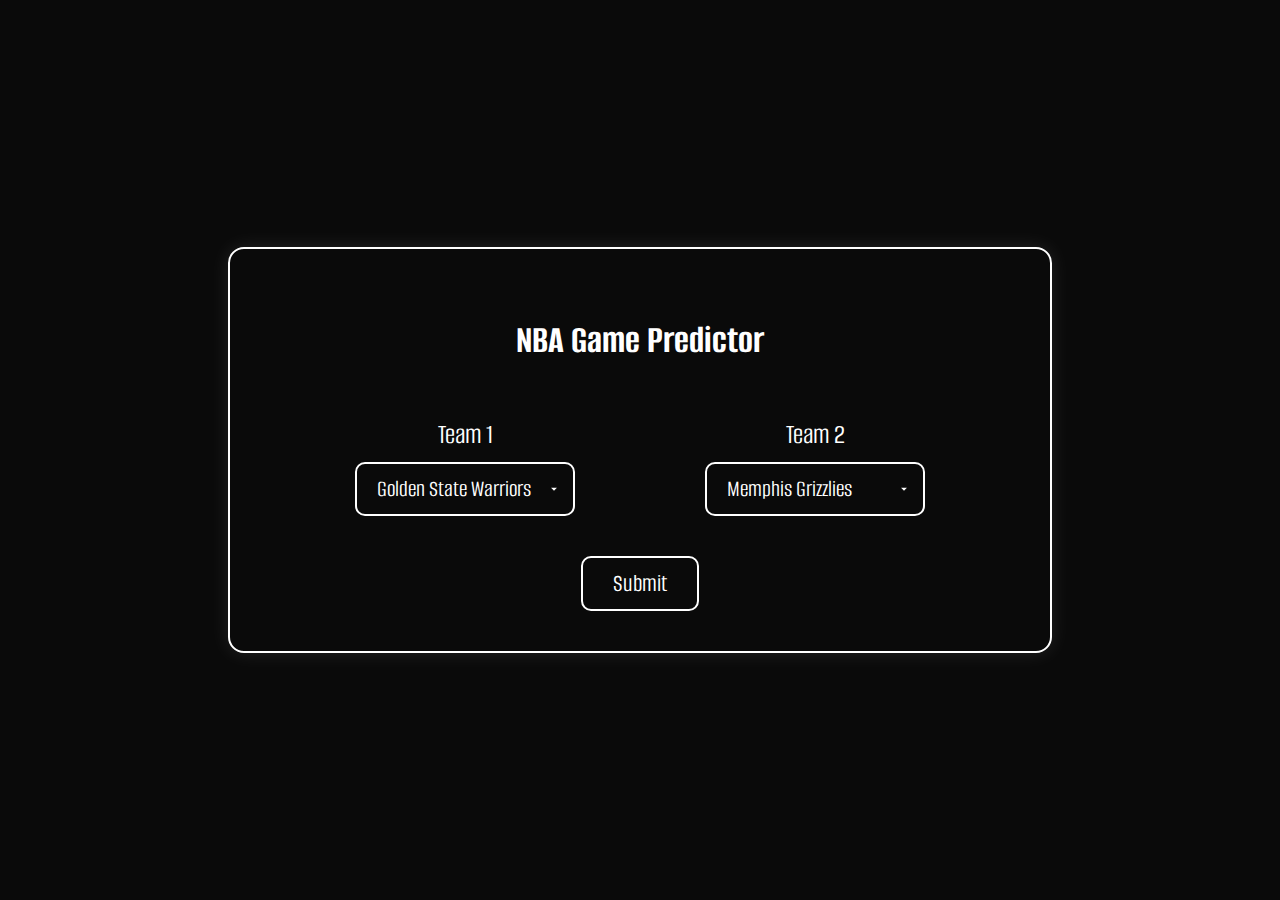
<file: index.html>
<!DOCTYPE html>
<html lang="en">
<head>
<link href='https://fonts.googleapis.com/css?family=Alumni Sans' rel='stylesheet'>
  <meta charset="UTF-8" />
  <meta name="viewport" content="width=device-width, initial-scale=1.0" />
  <title>NBA Game Predictor</title>
  <style>
    body {
      background-color: #0a0a0a;
      color: white;
      font-family: "Alumni Sans";
      height: 100vh;
      margin: 0;
      display: flex;
      justify-content: center;
      align-items: center;
    }

    .box {
      border: 2px solid white;
      border-radius: 16px;
      padding: 40px 60px;
      width: 700px;
      text-align: center;
      box-shadow: 0 0 20px rgba(255, 255, 255, 0.1);
    }

    h1 {
      margin-bottom: 25px;
      font-size: 2.5rem;
    }

    .teams {
      display: flex;
      justify-content: space-around;
      align-items: center;
      margin-bottom: 40px;
    }

    .team {
      display: flex;
      flex-direction: column;
      align-items: center;
    }

    p {
      font-size: 1.8rem;
      margin-bottom: 10px;
    }

    select {
      font-family: "Alumni Sans";
      background-color: #0a0a0a;
      color: white;
      border: 2px solid white;
      border-radius: 10px;
      padding: 12px 40px 12px 20px;
      font-size: 1.5rem;
      width: 220px;
      outline: none;
      cursor: pointer;
      appearance: none;
      /* Custom arrow */
      background-image: url("data:image/svg+xml;utf8,<svg fill='white' height='12' viewBox='0 0 24 24' width='12' xmlns='http://www.w3.org/2000/svg'><path d='M7 10l5 5 5-5z'/></svg>");
      background-repeat: no-repeat;
      background-position: right 12px center;
      background-size: 14px;
    }

    button {
      font-family: "Alumni Sans";
      background-color: #0a0a0a;
      color: white;
      border: 2px solid white;
      border-radius: 10px;
      padding: 10px 30px;
      font-size: 1.6rem;
      cursor: pointer;
      transition: 0.3s;
    }

    button:hover {
      background-color: white;
      color: #0a0a0a;
    }
  </style>
</head>
<body>
  <div class="box">
    <h1>NBA Game Predictor</h1>
    <div class="teams">
      <div class="team">
        <p>Team 1</p>
        <select id="team1">
          <option>Golden State Warriors</option>
          <option>Los Angeles Lakers</option>
          <option>Boston Celtics</option>
          <option>Miami Heat</option>
          <option>Memphis Grizzlies</option>
        </select>
      </div>

      <div class="team">
        <p>Team 2</p>
        <select id="team2">
          <option>Memphis Grizzlies</option>
          <option>Chicago Bulls</option>
          <option>Denver Nuggets</option>
          <option>Phoenix Suns</option>
          <option>Golden State Warriors</option>
        </select>
      </div>
    </div>

    <button>Submit</button>
  </div>
</body>
</html>
</file>
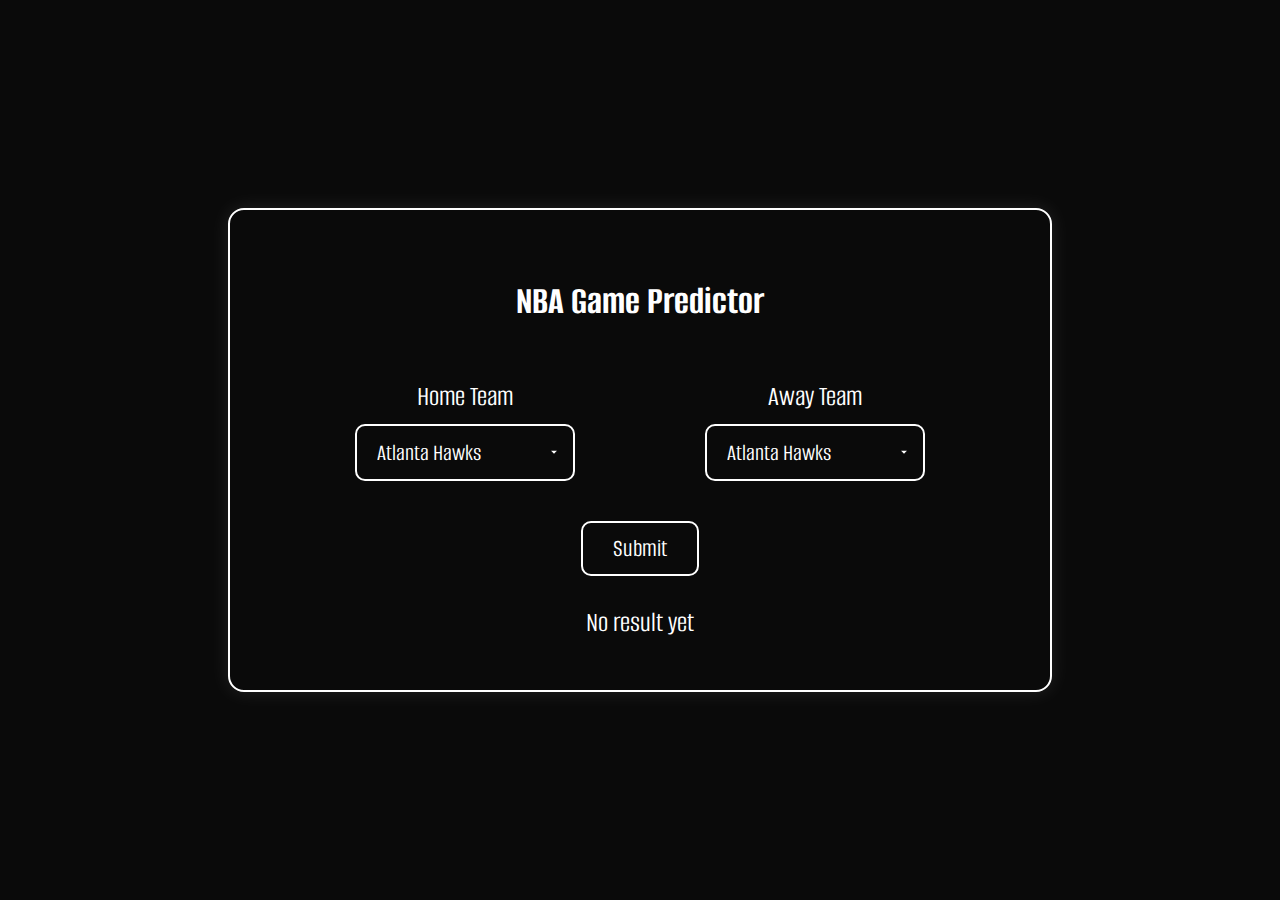
<file: templates/index.html>
<!DOCTYPE html>
<html lang="en">
  <head>
    <link
      href="https://fonts.googleapis.com/css?family=Alumni Sans"
      rel="stylesheet"
    />
    <script src="/static/app.js" defer></script>
    <meta charset="UTF-8" />
    <meta name="viewport" content="width=device-width, initial-scale=1.0" />
    <link rel="stylesheet" href="/static/app.css" />
    <title>NBA Game Predictor</title>
  </head>

  <body>
    <div class="box">
      <h1>NBA Game Predictor</h1>
      <div class="teams">
        <div class="team">
          <p>Home Team</p>
          <select id="home-team">
            <option>Atlanta Hawks</option>
            <option>Boston Celtics</option>
            <option>Brooklyn Nets</option>
            <option>Charlotte Hornets</option>
            <option>Chicago Bulls</option>
            <option>Cleveland Cavaliers</option>
            <option>Dallas Mavericks</option>
            <option>Denver Nuggets</option>
            <option>Detroit Pistons</option>
            <option>Golden State Warriors</option>
            <option>Houston Rockets</option>
            <option>Indiana Pacers</option>
            <option>Los Angeles Clippers</option>
            <option>Los Angeles Lakers</option>
            <option>Memphis Grizzlies</option>
            <option>Miami Heat</option>
            <option>Milwaukee Bucks</option>
            <option>Minnesota Timberwolves</option>
            <option>New Orleans Pelicans</option>
            <option>New York Knicks</option>
            <option>Oklahoma City Thunder</option>
            <option>Orlando Magic</option>
            <option>Philadelphia 76ers</option>
            <option>Phoenix Suns</option>
            <option>Portland Trail Blazers</option>
            <option>Sacramento Kings</option>
            <option>San Antonio Spurs</option>
            <option>Toronto Raptors</option>
            <option>Utah Jazz</option>
            <option>Washington Wizards</option>
          </select>
        </div>

        <div class="team">
          <p>Away Team</p>
          <select id="away-team">
            <option>Atlanta Hawks</option>
            <option>Boston Celtics</option>
            <option>Brooklyn Nets</option>
            <option>Charlotte Hornets</option>
            <option>Chicago Bulls</option>
            <option>Cleveland Cavaliers</option>
            <option>Dallas Mavericks</option>
            <option>Denver Nuggets</option>
            <option>Detroit Pistons</option>
            <option>Golden State Warriors</option>
            <option>Houston Rockets</option>
            <option>Indiana Pacers</option>
            <option>Los Angeles Clippers</option>
            <option>Los Angeles Lakers</option>
            <option>Memphis Grizzlies</option>
            <option>Miami Heat</option>
            <option>Milwaukee Bucks</option>
            <option>Minnesota Timberwolves</option>
            <option>New Orleans Pelicans</option>
            <option>New York Knicks</option>
            <option>Oklahoma City Thunder</option>
            <option>Orlando Magic</option>
            <option>Philadelphia 76ers</option>
            <option>Phoenix Suns</option>
            <option>Portland Trail Blazers</option>
            <option>Sacramento Kings</option>
            <option>San Antonio Spurs</option>
            <option>Toronto Raptors</option>
            <option>Utah Jazz</option>
            <option>Washington Wizards</option>
          </select>
        </div>
      </div>

      <button id="submit-button">Submit</button>
      <p id="result">No result yet</p>
    </div>
  </body>
</html>
</file>
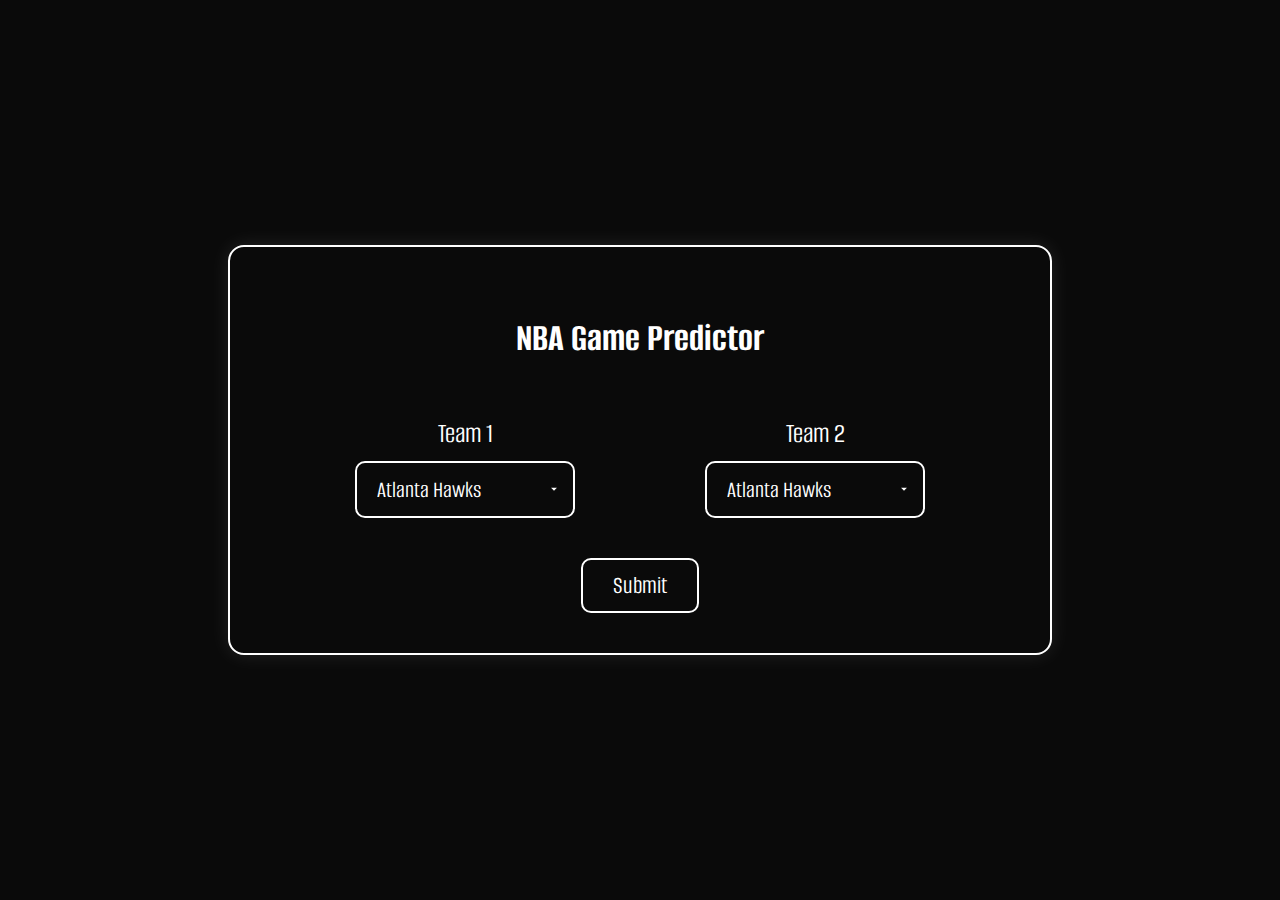
<file: website/index.html>
<!DOCTYPE html>
<html lang="en">
  <head>
    <link
      href="https://fonts.googleapis.com/css?family=Alumni Sans"
      rel="stylesheet"
    />
    <script src="app.js" defer></script>
    <meta charset="UTF-8" />
    <meta name="viewport" content="width=device-width, initial-scale=1.0" />
    <link rel="stylesheet" href="app.css" />
    <title>NBA Game Predictor</title>
  </head>

  <body>
    <div class="box">
      <h1>NBA Game Predictor</h1>
      <div class="teams">
        <div class="team">
          <p>Team 1</p>
          <select id="team1">
            <option>Atlanta Hawks</option>
            <option>Boston Celtics</option>
            <option>Brooklyn Nets</option>
            <option>Charlotte Hornets</option>
            <option>Chicago Bulls</option>
            <option>Cleveland Cavaliers</option>
            <option>Dallas Mavericks</option>
            <option>Denver Nuggets</option>
            <option>Detroit Pistons</option>
            <option>Golden State Warriors</option>
            <option>Houston Rockets</option>
            <option>Indiana Pacers</option>
            <option>Los Angeles Clippers</option>
            <option>Los Angeles Lakers</option>
            <option>Memphis Grizzlies</option>
            <option>Miami Heat</option>
            <option>Milwaukee Bucks</option>
            <option>Minnesota Timberwolves</option>
            <option>New Orleans Pelicans</option>
            <option>New York Knicks</option>
            <option>Oklahoma City Thunder</option>
            <option>Orlando Magic</option>
            <option>Philadelphia 76ers</option>
            <option>Phoenix Suns</option>
            <option>Portland Trail Blazers</option>
            <option>Sacramento Kings</option>
            <option>San Antonio Spurs</option>
            <option>Toronto Raptors</option>
            <option>Utah Jazz</option>
            <option>Washington Wizards</option>
          </select>
        </div>

        <div class="team">
          <p>Team 2</p>
          <select id="team2">
            <option>Atlanta Hawks</option>
            <option>Boston Celtics</option>
            <option>Brooklyn Nets</option>
            <option>Charlotte Hornets</option>
            <option>Chicago Bulls</option>
            <option>Cleveland Cavaliers</option>
            <option>Dallas Mavericks</option>
            <option>Denver Nuggets</option>
            <option>Detroit Pistons</option>
            <option>Golden State Warriors</option>
            <option>Houston Rockets</option>
            <option>Indiana Pacers</option>
            <option>Los Angeles Clippers</option>
            <option>Los Angeles Lakers</option>
            <option>Memphis Grizzlies</option>
            <option>Miami Heat</option>
            <option>Milwaukee Bucks</option>
            <option>Minnesota Timberwolves</option>
            <option>New Orleans Pelicans</option>
            <option>New York Knicks</option>
            <option>Oklahoma City Thunder</option>
            <option>Orlando Magic</option>
            <option>Philadelphia 76ers</option>
            <option>Phoenix Suns</option>
            <option>Portland Trail Blazers</option>
            <option>Sacramento Kings</option>
            <option>San Antonio Spurs</option>
            <option>Toronto Raptors</option>
            <option>Utah Jazz</option>
            <option>Washington Wizards</option>
          </select>
        </div>
      </div>

      <button id="submit-button">Submit</button>
    </div>
  </body>
</html>
</file>
<file: static/app.css>
body {
  background-color: #0a0a0a;
  color: white;
  font-family: "Alumni Sans";
  height: 100vh;
  margin: 0;
  display: flex;
  justify-content: center;
  align-items: center;
}

.box {
  border: 2px solid white;
  border-radius: 16px;
  padding: 40px 60px;
  width: 700px;
  text-align: center;
  box-shadow: 0 0 20px rgba(255, 255, 255, 0.1);
}

h1 {
  margin-bottom: 25px;
  font-size: 2.5rem;
}

.teams {
  display: flex;
  justify-content: space-around;
  align-items: center;
  margin-bottom: 40px;
}

.team {
  display: flex;
  flex-direction: column;
  align-items: center;
}

p {
  font-size: 1.8rem;
  margin-bottom: 10px;
}

select {
  font-family: "Alumni Sans";
  background-color: #0a0a0a;
  color: white;
  border: 2px solid white;
  border-radius: 10px;
  padding: 12px 40px 12px 20px;
  font-size: 1.5rem;
  width: 220px;
  outline: none;
  cursor: pointer;
  appearance: none;
  /* Custom arrow */
  background-image: url("data:image/svg+xml;utf8,<svg fill='white' height='12' viewBox='0 0 24 24' width='12' xmlns='http://www.w3.org/2000/svg'><path d='M7 10l5 5 5-5z'/></svg>");
  background-repeat: no-repeat;
  background-position: right 12px center;
  background-size: 14px;
}

button {
  font-family: "Alumni Sans";
  background-color: #0a0a0a;
  color: white;
  border: 2px solid white;
  border-radius: 10px;
  padding: 10px 30px;
  font-size: 1.6rem;
  cursor: pointer;
  transition: 0.3s;
}

button:hover {
  background-color: white;
  color: #0a0a0a;
}
</file>
<file: website/app.css>
body {
  background-color: #0a0a0a;
  color: white;
  font-family: "Alumni Sans";
  height: 100vh;
  margin: 0;
  display: flex;
  justify-content: center;
  align-items: center;
}

.box {
  border: 2px solid white;
  border-radius: 16px;
  padding: 40px 60px;
  width: 700px;
  text-align: center;
  box-shadow: 0 0 20px rgba(255, 255, 255, 0.1);
}

h1 {
  margin-bottom: 25px;
  font-size: 2.5rem;
}

.teams {
  display: flex;
  justify-content: space-around;
  align-items: center;
  margin-bottom: 40px;
}

.team {
  display: flex;
  flex-direction: column;
  align-items: center;
}

p {
  font-size: 1.8rem;
  margin-bottom: 10px;
}

select {
  font-family: "Alumni Sans";
  background-color: #0a0a0a;
  color: white;
  border: 2px solid white;
  border-radius: 10px;
  padding: 12px 40px 12px 20px;
  font-size: 1.5rem;
  width: 220px;
  outline: none;
  cursor: pointer;
  appearance: none;
  /* Custom arrow */
  background-image: url("data:image/svg+xml;utf8,<svg fill='white' height='12' viewBox='0 0 24 24' width='12' xmlns='http://www.w3.org/2000/svg'><path d='M7 10l5 5 5-5z'/></svg>");
  background-repeat: no-repeat;
  background-position: right 12px center;
  background-size: 14px;
}

button {
  font-family: "Alumni Sans";
  background-color: #0a0a0a;
  color: white;
  border: 2px solid white;
  border-radius: 10px;
  padding: 10px 30px;
  font-size: 1.6rem;
  cursor: pointer;
  transition: 0.3s;
}

button:hover {
  background-color: white;
  color: #0a0a0a;
}
</file>
